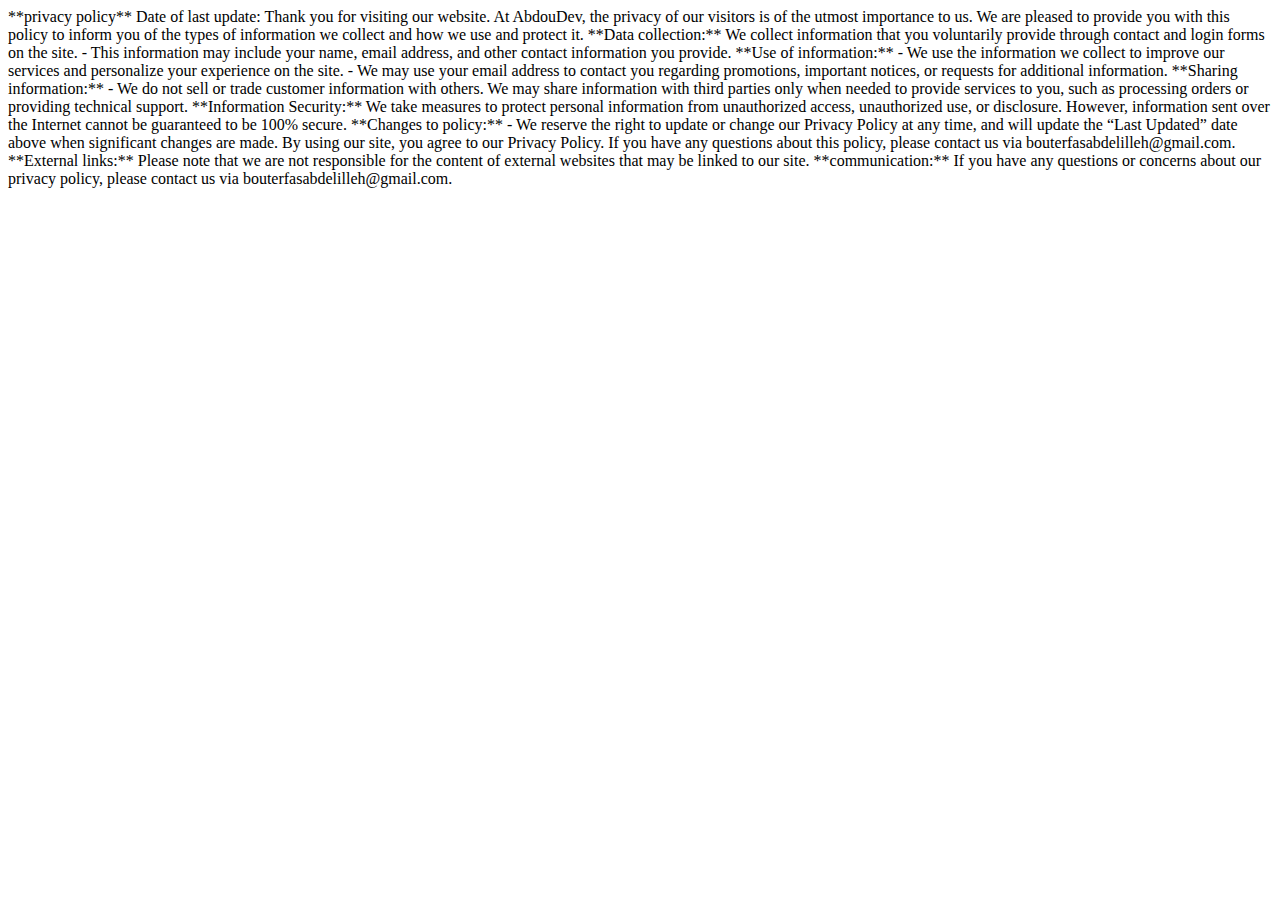
<file: privacy-policy.html>
<!DOCTYPE html>
<html lang="en">
<head>
    <meta charset="UTF-8">
    <meta name="viewport" content="width=device-width, initial-scale=1.0">
    <title>Privacy Policy</title>
</head>
<body>
    **privacy policy**

Date of last update:

Thank you for visiting our website. At AbdouDev, the privacy of our visitors is of the utmost importance to us. We are pleased to provide you with this policy to inform you of the types of information we collect and how we use and protect it.

**Data collection:**
We collect information that you voluntarily provide through contact and login forms on the site.
- This information may include your name, email address, and other contact information you provide.

**Use of information:**
- We use the information we collect to improve our services and personalize your experience on the site.
- We may use your email address to contact you regarding promotions, important notices, or requests for additional information.

**Sharing information:**
- We do not sell or trade customer information with others.
We may share information with third parties only when needed to provide services to you, such as processing orders or providing technical support.

**Information Security:**
We take measures to protect personal information from unauthorized access, unauthorized use, or disclosure.
However, information sent over the Internet cannot be guaranteed to be 100% secure.

**Changes to policy:**
- We reserve the right to update or change our Privacy Policy at any time, and will update the “Last Updated” date above when significant changes are made.

By using our site, you agree to our Privacy Policy. If you have any questions about this policy, please contact us via bouterfasabdelilleh@gmail.com.

**External links:**
Please note that we are not responsible for the content of external websites that may be linked to our site.

**communication:**
If you have any questions or concerns about our privacy policy, please contact us via bouterfasabdelilleh@gmail.com.
</body>
</html>
</file>
